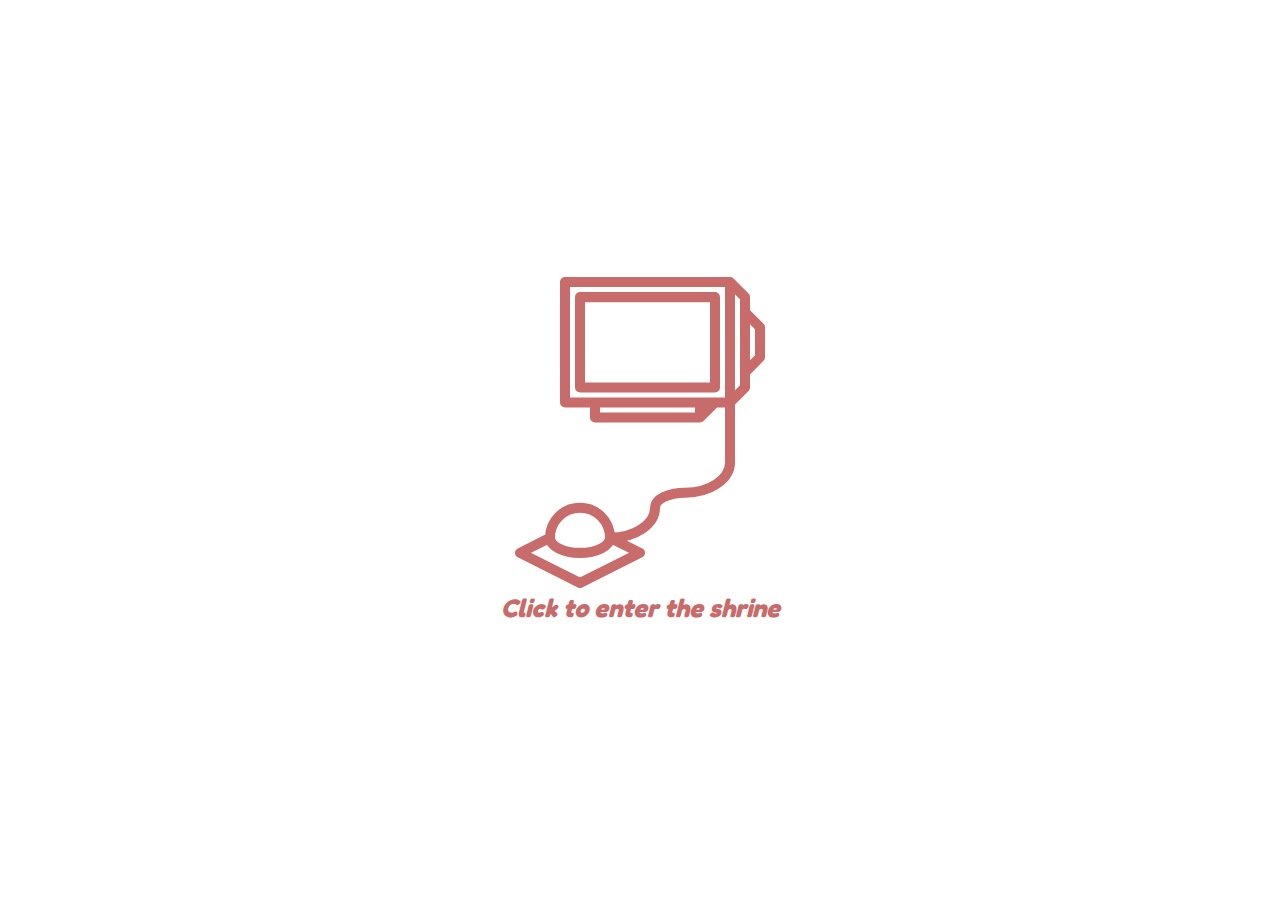
<file: index.html>
<!DOCTYPE html>
<html lang="en">
    <head >
        <title>The Small Web</title>
        <meta charset="utf-8">
        <meta name="viewport" content="device=device-width, initial-scale=1.0">
        <meta property="og:url" content="https://smallweb.page/" />
        <meta property="og:type" content="article" />
        <meta property="og:title" content="Small Web" />
        <meta property="og:description" content="Enter the small web" />
        <meta property="og:image" content="https://smallweb.page/img/thumb.png" />
        <meta property="twitter:card" content="summary_large_image">

        <link href="./css/styles.css" rel="stylesheet">
    </head>
    <body>
        <main id="entrance">
            <!-- This has a warning for no heading, but that's on purpose -->
            <section>
                    <figure>
                        <a href="home.html">
                            <img src="img/assets/desktop1.svg" alt="desktop computer" class="desktopComp">
                        </a>
                            <figcaption>
                                Click to enter the shrine
                            </figcaption>
                    </figure>
            </section>

            <!-- These are loaded (but hidden) so it can change fluidly without having to download the image on hover and causing a delay -->
            <img class="hidden desktopComp" src="img/assets/desktop1(hover).svg" alt="desktop computer">
            <img class="hidden desktopComp" src="img/assets/desktop2.svg" alt="desktop computer">
            <img class="hidden desktopComp" src="img/assets/desktop2(hover).svg" alt="desktop computer">
        </main>
    </body>
</html>
</file>
<file: css/styles.css>
@import url("variables.css");
*{box-sizing: border-box;}

body{
    background-color: var(--white);
    margin:0;
}

/* These are print-only elements, so must be immediately hidden */
.footnote-link,
#footnotes{
    display: none;
}

/* Headings */

h1, h2, h3{
    font-family: var(--headerFont);
    color: var(--mainColor);
    text-align: center;
}

h1{
    padding-top: 1.5em;
    font-size: 3.8em;
    margin: 0;
    font-weight: 900;
}

h2{
    font-size: 2.8em;    
}

h3{
    font-size: 1.8em;
}

/* WRAPPERS */

.section-wrapper{
    background-color: var(--dark);
    display: flex;
    flex-flow: column;
    width: 100%;
    /* This is (one of) the CSS3 styles im using */
    border-radius: 1rem;
}

#outer-wrapper{
    width: 100%;
    margin:auto;
}

/* HEADER STYLES */

header nav{
    display: flex;
    flex-direction: column;
    position: fixed;
    top:0;
    left:0;
    width: 100%;
}

/* ==> Mobile Menu Styles <== */

/* CHange menu button */
header .iconify{
    color: hsl(0, 45%, 60%);
}

/* hide the nav menu */
header nav ul{
    display: none;
    padding:0;
    width: 100%;
}

/* color every other nav row */
header nav li:nth-of-type(odd){
    background-color: var(--white);
}

/* remove the nav menu checkbox (label still works and is displayed */
#navMenuCheck{
    display: none;
}

/* show the nav menu when the checkbox is checked */
#navMenuCheck:checked + #navMenu{
    display: flex;
    flex-direction: column;
}

/* Style the nav menu button row */
#navMenuButton{
    width: 100%;
    background-color: var(--dark);
    height:auto;
}

/* Make each link block for easy clicking */
header nav a {
    display: block;
    color: var(--secondaryColor);
    font-weight: 900;
    text-decoration: none;
    padding: 1em;
    text-align: center;
}

header nav a:hover{
    text-decoration: underline;
    text-decoration-thickness: 4px;
}

/* Border on bottom of nav so it can stand out */
header nav{
    border-bottom: 4px var(--mainColor) solid;
}

header nav ul{
    margin:0;
}

header nav label{
    padding-left: 80%
}

/* modifying nav list for mobile */
header nav li{
    list-style: none;
    padding:0;
    font-size: 1.5rem;
    font-family: var(--mainFont);
    background-color: var(--dark);
}

header img{
    display: block;
    width:40%;
    max-width: 400px;
    margin: 5% auto 5% auto;
}

/* <== Mobile Menu Styles ==> */



/* ==> MAIN <== */

.inner-wrapper{
    padding:20px;
}

/* styling anchor links */
footer p a,
.inner-wrapper p a,
.inner-wrapper li a,
table a,
figcaption a{
    color: unset;
    text-decoration: none;
    border-bottom: 2px var(--secondaryColor) solid;
    transition: all 100ms ease-in-out;
}

figcaption a{
    border-bottom: none;
}

/* placing link symbol before links */
footer p a::before,
.inner-wrapper p a::before,
.inner-wrapper li a::before,
table a::before{
    content: url('https://api.iconify.design/fa-solid/link.svg?color=%238ac76b&width=15');
    
    /* prevents the link symbol from being on the wrong line! */
    white-space: nowrap;
    display: inline;
    /* animates the following css */
    transition: all 100ms ease-in-out;
}

/* underline grows in size when hovered */
footer p a:hover,
footer p a:active,
.inner-wrapper p a:hover, 
.inner-wrapper p a:active,
.inner-wrapper li a:hover, 
.inner-wrapper li a:active,
table a:hover, 
table a:active{
    border-bottom: 4px var(--secondaryColor) solid;
}

.centered {
    padding-bottom: 20%;
    width: 80%;
    margin:5% auto 5% auto;
    text-align: center;
}

.author{
    font-size: 1.2em;
    padding-right: 30px;
}

main p,
main ol,
main dt,
main dl dd{
    font-family: var(--mainFont);
    font-size: 1.6rem;
    line-height: 1.6em;
    font-weight: 400;
}

main dd{
    margin: 4%;
}

main dt{
    font-size: 3rem;
    text-align: center;
}

main dt a{
    color: var(--mainColor);
    text-decoration: none;
    
}

main section{
    background-color: var(--dark);
    padding: 1em;
    width: 100%;
    overflow-x:auto;
}

main ul,
main ol{
    background-color: var(--white);
    padding: 2em;
    border-radius: 1em;
}

main ul{
    list-style: none;
    padding-left:1em;
    width:100%;
    margin: auto;

}

main ul ul{
    width:100%;
    padding:0 2em 0 0;
}

main ul li{
    font-family: var(--mainFont);
    font-size: 1.6rem;
    line-height: 1.6em;
}

/* Replacing the ul li symbol */
main ul 
    li::before{
    content: url('https://api.iconify.design/el/leaf.svg?color=%23c76b6b&width=20&flip=horizontal');
    padding-right: 5px;
    white-space: nowrap;
}

main ul 
    li 
    li::before{
    content: url('https://api.iconify.design/el/leaf.svg?color=%23595959&width=20');
    white-space: nowrap;
}

main section li ~ li{
    margin-top: 1em;
}

main section ul ul{
    border-left: 5px var(--mainColor) solid;
    margin-left: 0.5em;
    border-radius: 0;
}

main section ul ul{
    margin-top: 0.5em;
}



article.section-wrapper p:first-of-type:first-letter{
    white-space: normal;
    color: var(--mainColor);
    font-size: 1.2em;
    font-family: var(--headerFont);
}


.section-wrapper section#comparison-section ul ul{
    width: 100%;
}


li.neocities::before{
    content: url('https://api.iconify.design/el/leaf.svg?color=%23c7a16b&width=20');
    white-space: nowrap;
}


li.leprdspace::before{
    content: url('https://api.iconify.design/el/leaf.svg?color=%23ab6bc7&width=20');
    white-space: nowrap;
}

li.digitalocean::before{
    content: url('https://api.iconify.design/el/leaf.svg?color=%236ba8c7&width=20');
    white-space: nowrap;
}

li.strawpage::before{
    content: url('https://api.iconify.design/el/leaf.svg?color=%23c76b8d&width=20');
    white-space: nowrap;
}

li.neocities>.iconify,
li.leprdspace>.iconify,
li.digitalocean>.iconify,
li.strawpage>.iconify{
    width: 4em;
    padding-left: 1em;
}

main ul li li{
    font-size: inherit;
    margin-left: 1em;
    width:100%;
}

main ol{
    width:66%;
    margin: auto;
}
main ol li::marker{
    color: var(--mainColor);
    font-weight: 900;
}

main figcaption{
    color: var(--mainColor);
    font-family: var(--mainFont);
    font-size: 1.2em;
    text-align: center;
    font-weight: 700;
    font-style: italic;
}

main#entrance section{
    background-color: var(--white);
}

main#entrance figcaption{
    font-size: 1.6em;
}

main#entrance a{
    outline: none;
    text-decoration: none;
    transition: 100ms;
}

main#entrance a:hover img{
    content: url("../img/assets/desktop1\(hover\).svg");
}

main#entrance a:active img{
    content: url("../img/assets/desktop2\(hover\).svg");
}

.section-wrapper section img{
    width:100%;
    display: inline;
}

/* Styling the 3 shrines next to eachother */
#shrineCollection{
    display: flex;
    flex-flow: row;
}

#shrineCollection{
    align-self: flex-end;
}

#text-1{
    order: 1;
}
#example-1{
    order: 2;
}
#text-2{
    order: 3;
}
#example-2{
    order: 4;
}
#text-3{
    order: 5;
}
#example-3{
    order: 6;
}
#text-4{
    order: 7;
}
#example-4{
    order: 8;
}

#comparison-section{
    order: 9;
}

#comparison-section table{
    display: none;
}

#objective-list{
    width: 100%;
    background-color: unset;
    padding-top: 0;
}

.clear-list,
.clear-list ul{
    background-color: unset;
}

/* <== MAIN ==> */


/* Footer */

footer{
    margin-top:3%;
    text-align: center;
    font-size: 1.4em;
    font-family: var(--mainFont);
}

footer ul{
    display: flex;
    justify-content: center;
    margin: 0;
    padding: 0;
}

footer .iconify-inline{
    color: var(--mainColor);
}

footer nav a{
    color: unset;
    text-decoration: none;
    
}

footer ul{
    margin: 2em 0 0 0;
}

footer nav li{
    font-size: 1.2rem;
    display: inline;
    margin: 0 0.3em;
    color: var(--mainColor);
    
}

footer a:hover .iconify-inline{
    transition: all 50ms ease-in-out;
}

footer a:hover .iconify-inline{
    color: var(--secondaryColor);
    border: 3px var(--secondaryColor) solid;
    border-radius: 4px;
}


/* FORM */


form{
    background-color: var(--mainColor);
    margin-bottom: 10%;
    border-radius: 1rem;
    border: 6px var(--mainColorDarker) solid;
    width:100%;
}

/* Main formset */
#mainset{
    display: grid;
    grid-template-columns: repeat(4, 1fr);
    justify-content: center;
    grid-template-rows: auto;
    font-family: var(--mainFont);
    font-size: 1.6em;
    border: none;
    column-gap: 5px;
    row-gap: 0.3em;
    align-items: stretch;
}

legend{
    grid-column: 1/-1;
    margin:0 auto;
    font-size: initial;
    font-size: 1.4em;
    font-family: var(--mainFont);
    font-weight: 700;
}

form label{
    font-weight: 600;

}

form input[type="checkbox"], 
form input[type="radio"]{
    grid-column: 1/2;
    justify-self: end;
    accent-color: var(--secondaryColorLighter);
    width: 1.5em;
    cursor: pointer;
}

form label[for*="checkbox"], 
form label[for*="radio"]{
    grid-column: 2/5;
    text-align: left;
    cursor: pointer;
} 

form input, 
form select{
    grid-column: 1/5;
    font-family: var(--mainFont);
}

form textarea{
    resize: none;
    border: 3px var(--black) solid;
    border-radius: 4px;
    height: 10em;
    width: 100%;
    grid-column: 1/5;
    font-family: var(--mainFont);
    font-size: 1em;
}

form label[for="name"], 
form label[for="email"],
form label[for*="select"],
form label[for="date"], 
form label[for="site"], 
form label[for="color"],
form label[for="comments"],
form .centerLabel{
    grid-column: 1/5;
    text-align: center;
    padding-bottom: 2%;
    padding-top: 4%;
    border-bottom: 4px var(--black) solid;
}

form input[type="color"]{
    width: 100%;
}

select,
input[type="text"], 
input[type="email"], 
input[type="date"],
input[type="color"]{
    border: 2px var(--black) solid;
    border-radius: 5px;
    background-color: var(--dark);
    font-size: 0.8em;
    height: 2em;
    width: 100%;
}


select:focus, 
textarea:focus,
input[type="text"]:focus, 
input[type="email"]:focus, 
input[type="date"]:focus, 
input[type="color"]:focus{
    outline: 3px solid var(--secondaryColor);
}


/* The button formset */
#buttonset{
    display: grid;
    grid-template-columns: repeat(4, 1fr);
    grid-template-rows: auto;
    font-family: var(--mainFont);
    font-size: 1.6em;
    border: none;
    gap: 20px;
}

#buttonset input{
    font-family: var(--headerFont);
    font-size: .7em;
    font-weight: 600;
    border: none;
    padding: 0.3em 2em;
    cursor: pointer;
    width:100%;
    height:3em;
    grid-column: 1/5; 
}

#buttonset input[type="submit"]{
       
    background-color: var(--secondaryColorLighter);
}

#buttonset input[type="reset"]{
    background-color: var(--mainColorDarker);
    color: white;
}

/* TABLE */

table{
    width: 100%;
    border-collapse: collapse;
    border-spacing: 0;
    font-family: var(--mainFont);
    font-size: 1.6rem;
    line-height: 1.6rem;
    overflow-x:scroll;
}

table caption{
    font-size: 1.2rem;
    font-weight: 700;
    color: var(--mainColor);
}

tr:nth-of-type(even) td{
    border-left: 2px solid var(--white);
    border-right: 2px solid var(--white);
}

tr:nth-of-type(odd) td{
    border-left: 2px solid var(--dark);
    border-right: 2px solid var(--dark);
}

th:first-of-type,
th:last-of-type,
tbody td:first-of-type, 
tbody td:last-of-type{
        border-left: none;
        border-right: none;
}

tbody tr:nth-of-type(odd){
    background-color: var(--white);
}

thead tr{
    border-bottom: 3px var(--mainColor) solid;
    
}

tfoot tr{
    border-top: 3px var(--mainColor) solid;
}

th, 
td{
    padding: 10px;
    
}

td ul{
    margin:0;
}

table td:last-of-type{
    text-align: center;
}
/* fixing link  */
table td:first-of-type{
    width: 10em;
}
 
/* A scrolling container for the comments example */
#comments-scroll{
    height:80rem;
    overflow-y: scroll;
    background-color: var(--darkest);
    border-radius: 1rem;
    border: 6px var(--mainColorDarker) solid;
}

/* Guest posts and adice post styling */
.guest-post,
.advice-post{
    background-color: var(--white);
    border-radius:1rem;
    border: 3px var(--mainColorDarker) solid;
}

.guest-post{
    margin:1rem;
}

section.advice-post{
    margin: 2rem 2em;
    width: auto;
    height: fit-content;
}

/* The following are classes for the guest and advice comments */

.name, .date{
    text-align: right;
    font-size: 1.3rem;
    font-style: italic;
    margin:0;
    
}

.name{
    color: var(--mainColor);
    padding:1rem 1rem 0 0;
}

.date{
    padding:0 1rem 0 0;
}

.comment{
    padding: 0 1rem 2rem 1rem;
}




/* MISC */

blockquote{
    font-family: var(--mainFont);
    font-size: 1.6em;
    font-style: italic;
    color: var(--darkest);
    border-left: 3px var(--mainColor) solid;
    padding: 1em;
    margin: 1em 0;
}

/* To top button.*/
#to-top{
    display: inline;
    float: right;
    margin:-2em;
    position: sticky;
    top: 80%;
    left:80%;
    width: 2em;
    opacity: 0.8;
    z-index: 3;
}

/* To differentiate my comments from the original article's */
.edit{
    color: var(--mainColor);
}

.author{
    text-align: right;
    font-style: italic;
}

.icon{
    padding: 50px;
    width:400px;
}

.japanese{
    font-family: var(--japaneseFont);
}

.shrine{
    width:50%;
    margin: auto;
}

.shrine img{
    align-self: baseline;
}

.hidden{
    display: none;
}

.bold{
    font-weight: 700;
    font-style: italic;
}

/* resizing the figure class for the shrine collection image */
#shrineCollectionFigure{
    width: 100%;
}

#entrance{
    display: grid;
    place-items: center;
    text-align: center;
    height: 100vh;
}

/* resizing the temple image */
#temple {
    width:90%;
    margin:auto;
}


/* easter egg sshhs*/
#easteregg,
#easteregg-checkbox{
    display:none;
}

#easteregg-checkbox:checked ~ #easteregg{
    display: flex;
    flex-direction: column;
    align-items: center;
    text-align: center;
    margin-top: 10%;
}
#easteregg-checkbox:checked ~ *{
    display: none;
}

label[for="easteregg-checkbox"]{
    position: relative;
    bottom:0;
    right:0;
}

@media (min-width: 600px){
    /* FORMS */

    /* reformating form to fit the new resolution */
    select,
    input[type="text"], 
    input[type="email"], 
    input[type="date"], 
    input[type="color"]{
        width: 100%;
    }

    #mainset{
        column-gap: 0;
        gap:5px;
        align-items: stretch;
    }

    #buttonset input[type="submit"]{
        background-color: var(--secondaryColorLighter);
    }

    #buttonset input[type="reset"]{
        background-color: var(--mainColorDarker);
        color: white;
    }

    table{
        font-size: 1.4rem;
    }

    #to-top{
        display: none;
    }
}

@media (min-width: 720px){
    
    h1{
        padding-top: 0;
    }

    header img{
        max-width: 15%;
    }

    header nav{
        border-bottom: 0;
        margin: 3% 0;
        position: relative;
    }

    header nav ul{
        display: flex;
        flex-direction: row;
        flex-wrap: wrap;
        justify-content: space-around;
        padding:0;
    }

    header nav li:last-of-type{
        border-bottom: none;
    }

    header nav li,
    header nav li:nth-of-type(odd){
        background-color: unset;
    }

    header nav a {
        padding: 10px 20px;
        border-radius: 8px;
        background-color: var(--white);
        box-shadow: 3px 3px var(--mainColor);
        border-radius: 8px;
        margin-top:1rem;
        transition: all 50ms ease-in-out;
    }
    
    header nav a:hover, 
    header nav a:active{
        box-shadow: 3px 3px var(--secondaryColor);
        border: 3px var(--secondaryColor) solid;
        color: var(--secondaryColor);
        text-decoration: none;
    }

    header li{
        margin: 0 0.5rem;
    }

    main section{
        width: 50%;
    }

    main section:last-of-type:nth-of-type(odd){
        width: 100%;
    }

    section.advice-post{
        width: 40%;
    }

    /* wrapper that contains everything (header and footer) */
    #outer-wrapper{
        width: 100%;
        margin:auto;
    
    }

    /* wrapper that contains just the sections */
    .section-wrapper{
        flex-flow: row wrap;
        justify-content: space-around;
    }

    .section-wrapper#HomePage{
        flex-flow: row wrap;
        justify-content: space-around;
        align-items: center;
    }
    .section-wrapper#HomePage ul ul{
        margin-top: 0;
    }

    .centered{
        padding-bottom: 0;
    }

    #navMenuButton{
        display: none;
    }

    /* reordering the home page sections */
    #text-1{
        order: 1;
    }
    #example-1{
        order: 2;
    }
    #text-2{
        order: 4;
    }
    #example-2{
        order: 3;
    }
    #text-3{
        order: 5;
    }
    #example-3{
        order: 6;
    }
    #text-4{
        order: 8;
    }
    #example-4{
        order: 7;
    }
    
    #comparison-section{
        order: 9;
    }

    article .section-wrapper p{
        text-indent: 1em;
    }
}

@media (min-width: 800px){
    .section-wrapper section#comparison-section>ul{
        padding-left: 10em;
    }
}

@media (min-width: 1040px){

    main section{
        padding: 1em 2em;
    }

    /* hiding the list and displaying the table */
    #comparison-section ul{
        display: none;
    }
    #comparison-section table{
        display: block;
    }

    .section-wrapper{
        width: 90%;
        margin: auto;
    }

    .centered{
        margin:0 auto 1% auto;
    }

    .author{
        padding-right: 7%;
    }
    
    /* FORMS */
    form label[for="name"], 
    form label[for="email"],
    form label[for="site"], 
    form label[for*="select"],
    form label[for="date"], 
    form label[for="color"]{
        grid-column: 1/3;
        border-bottom: 0;
        text-align: right;
    }

    form input{
        grid-column: 3/5;
        font-family: var(--mainFont);
    }

    form select{
        grid-column: 2/4
    }

    form input[type="checkbox"], 
    form input[type="radio"]{
        grid-column: 2/3;
    }

    form label[for*="checkbox"], 
    form label[for*="radio"]{
        grid-column: 3/4;
    }
    #buttonset input[type="submit"]{
        grid-column: 2/3;
    }

    #buttonset input[type="reset"]{
        grid-column: 3/4;
    }
}

@media (min-width: 1440px){

    

    form input{
        grid-column: 2/4;
    }



    form label[for="name"], 
    form label[for="site"], 
    form label[for="email"],
    form label[for*="select"],
    form label[for="date"], 
    form label[for="color"]{
        grid-column: 1/2;
        border-bottom: 0;
        
    }

    #mainSet{
        column-gap: 0;
    }

    .section-wrapper{
        width: 70%;
        margin: auto;
    }

    .author{
        padding-right: 15%;
    }

}
</file>
